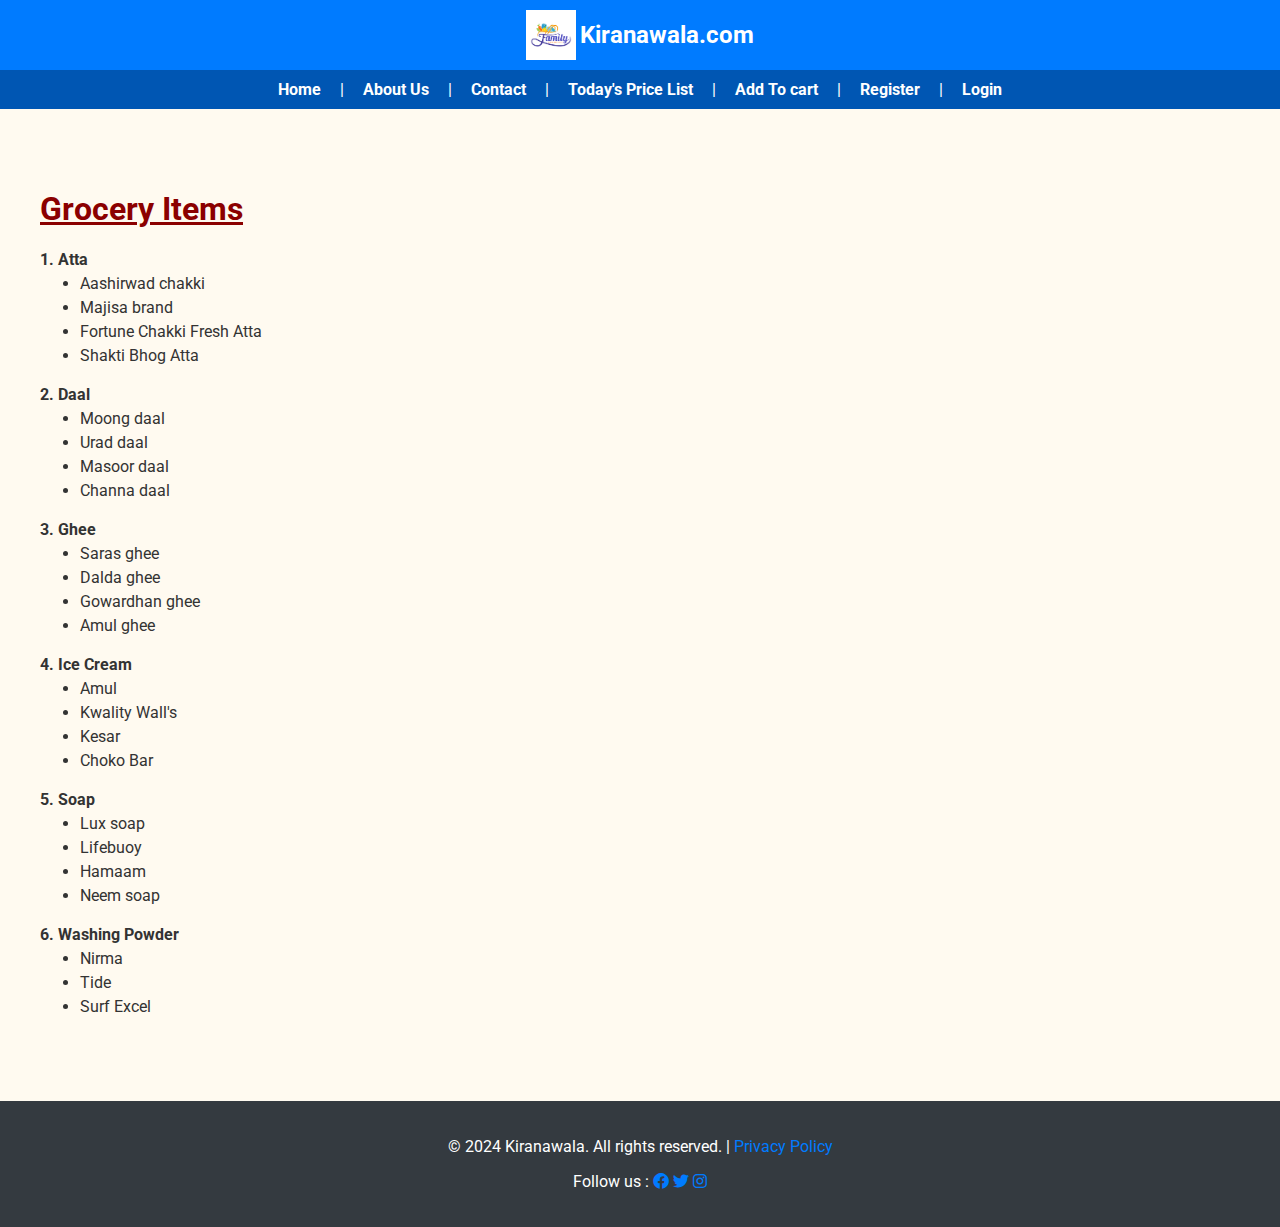
<file: index.html>
<!DOCTYPE html>
<html lang="en">
<head>
    <meta charset="UTF-8">
    <meta name="viewport" content="width=device-width, initial-scale=1.0">
    <meta name="description" content="Contact page for Kiranawala, your go-to grocery store.">
    <meta name="keywords" content="grocery, contact, Kiranawala, store">
    <title>KiranaWala | Home</title>
    <link href="https://fonts.googleapis.com/css2?family=Roboto:wght@400;700&display=swap" rel="stylesheet">
    <link rel="stylesheet" href="https://cdnjs.cloudflare.com/ajax/libs/font-awesome/6.0.0-beta3/css/all.min.css">
    <link rel="icon" type="image/jpg" href="grocery-logo2.jpg"/>
    <style>
        body {
            font-family: 'Roboto', sans-serif;
            margin: 0;
            padding: 0;
            background-color: floralwhite;
            color: #333;
        }
        header {
            background: #007bff;
            color: white;
            padding: 10px 0;
            text-align: center;
        }
        header img {
            height: 50px;
            width: 50px;
            vertical-align: middle;
        }
        header a {
            color: white;
            text-decoration: none;
            font-size: 1.5em;
            font-weight: bold;
            vertical-align: middle;
        }
        nav {
            background: #0056b3;
            color: white;
            padding: 10px 0;
            text-align: center;
        }
        nav a {
            color: white;
            text-decoration: none;
            margin: 0 15px;
            font-weight: bold;
        }
        nav a:hover {
            text-decoration: underline;
        }
        .content {
            padding: 40px 20px;
            text-align: left;
            max-width: 800px;
            margin: 20px;
        }
        .content h1 {
            color: darkred;
            text-decoration: underline;
        }
        .content dl {
            margin: 0;
        }
        .content dt {
            font-weight: bold;
            margin-top: 20px;
        }
        .content ul {
            padding: 0;
            margin: 0;
        }
        .content ul li {
            margin: 5px 0;
        }
        footer {
            background: #343a40;
            color: white;
            padding: 20px;
            text-align: center;
            margin-top: 40px;
        }
        footer a {
            color: #007bff;
            text-decoration: none;
        }
        footer a:hover {
            text-decoration: underline;
        }
        @media (max-width: 768px) {
            nav a {
                display: block;
                margin: 5px 0;
            }
            .content {
                padding: 20px;
            }
        }
    </style>
</head>
<body>
    <header>
        <img src="grocery-logo2.jpg" alt="Kiranawala Logo">
        <a href="index.html">Kiranawala.com</a>
    </header>

    <nav>
        <a href="#" id="home">Home</a> |
        <a href="about.html">About Us</a> |
        <a href="contact.html">Contact</a> |
        <a href="today'spricelist.html">Today's Price List</a> |
        <a href="Cart.html">Add To cart</a> |
        <a href="register.html">Register</a> |
        <a href="login.html">Login</a>

    </nav>

    <section class="content">
        <h1>Grocery Items</h1>
        <form action="about.html">
            <dl>
                <dt>1. Atta</dt>
                <dd>
                    <ul>
                        <li>Aashirwad chakki</li>
                        <li>Majisa brand</li>
                        <li>Fortune Chakki Fresh Atta</li>
                        <li>Shakti Bhog Atta</li>
                    </ul>
                </dd>
                <dt>2. Daal</dt>
                <dd>
                    <ul>
                        <li>Moong daal</li>
                        <li>Urad daal</li>
                        <li>Masoor daal</li>
                        <li>Channa daal</li>            
                    </ul>
                </dd>
                <dt>3. Ghee</dt>
                <dd>
                    <ul>
                        <li>Saras ghee</li>
                        <li>Dalda ghee</li>
                        <li>Gowardhan ghee</li>
                        <li>Amul ghee</li>
                    </ul>
                </dd>
                <dt>4. Ice Cream</dt>
                <dd>
                    <ul>
                        <li>Amul</li>
                        <li>Kwality Wall's</li>
                        <li>Kesar</li>
                        <li>Choko Bar</li>
                    </ul>
                </dd>
                <dt>5. Soap</dt>
                <dd>
                    <ul>
                        <li>Lux soap</li>
                        <li>Lifebuoy</li>
                        <li>Hamaam</li>
                        <li>Neem soap</li>
                    </ul>
                </dd>
                <dt>6. Washing Powder</dt>
                <dd>
                    <ul>
                        <li>Nirma</li>
                        <li>Tide</li>
                        <li>Surf Excel</li>
                    </ul>
                </dd>
            </dl>
        </form>
    </section>

    <footer>
        <p>&copy; 2024 Kiranawala. All rights reserved. | <a href="#">Privacy Policy</a></p>
        <p>Follow us : 
            <a href="https://www.facebook.com/tarrunverrma"><i class="fab fa-facebook"></i></a>
            <a href="#"><i class="fab fa-twitter"></i></a>
            <a href="https://www.instagram.com/vishwajeet_negi_/"><i class="fab fa-instagram"></i></a>
        </p>
    </footer>
</body>
</html>
</file>
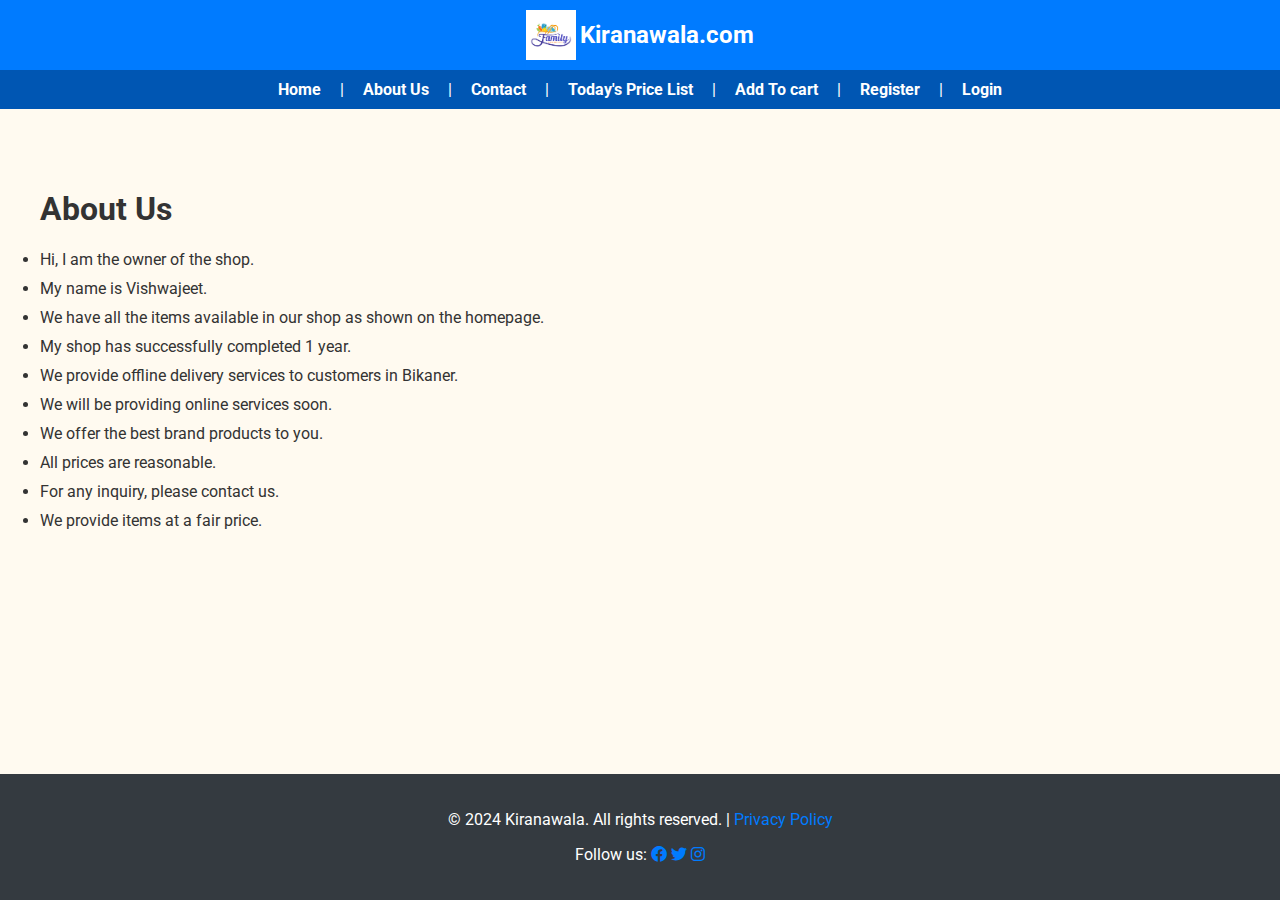
<file: about.html>
<!DOCTYPE html>
<html lang="en">
<head>
    <meta charset="UTF-8">
    <meta name="viewport" content="width=device-width, initial-scale=1.0">
    <meta name="description" content="About page for Kiranawala, your go-to grocery store.">
    <meta name="keywords" content="grocery, about us, Kiranawala, store">
    <title>KiranaWala | About Us</title>
    <link href="https://fonts.googleapis.com/css2?family=Roboto:wght@400;700&display=swap" rel="stylesheet">
    <link rel="stylesheet" href="https://cdnjs.cloudflare.com/ajax/libs/font-awesome/6.0.0-beta3/css/all.min.css">
    <link rel="icon" type="image/jpg" href="grocery-logo2.jpg"/>
    <style>
        body {
            font-family: 'Roboto', sans-serif;
            margin: 0;
            padding: 0;
            background-color: floralwhite;
            color: #333;
            display: flex;
            flex-direction: column;
            min-height: 100vh;
        }

        header {
            background: #007bff;
            color: white;
            padding: 10px 0;
            text-align: center;
        }

        header img {
            height: 50px;
            width: 50px;
            vertical-align: middle;
        }

        header a {
            color: white;
            text-decoration: none;
            font-size: 1.5em;
            font-weight: bold;
            vertical-align: middle;
        }

        nav {
            background: #0056b3;
            color: white;
            padding: 10px 0;
            text-align: center;
        }

        nav a {
            color: white;
            text-decoration: none;
            margin: 0 15px;
            font-weight: bold;
        }

        nav a:hover {
            text-decoration: underline;
        }

        .content {
            padding: 40px 20px;
            text-align: left;
            margin: 20px;
            max-width: 800px;
            flex: 1;
        }

        .content ul {
            padding: 0;
            margin: 10px 0;
        }

        .content ul li {
            margin: 10px 0;
        }

        footer {
            background: #343a40;
            color: white;
            padding: 20px;
            text-align: center;
            margin-top: auto;
        }

        footer a {
            color: #007bff;
            text-decoration: none;
        }

        footer a:hover {
            text-decoration: underline;
        }

        @media (max-width: 768px) {
            nav a {
                display: block;
                margin: 5px 0;
            }

            .content {
                padding: 20px;
            }
        }
    </style>
</head>
<body>
    <header>
        <img src="grocery-logo2.jpg" alt="Kiranawala Logo">
        <a href="index.html">Kiranawala.com</a>
    </header>

    <nav>
        <a href="index.html">Home</a> |
        <a href="#">About Us</a> |
        <a href="contact.html">Contact</a> |
        <a href="today'spricelist.html">Today's Price List</a> |
        <a href="Cart.html">Add To cart</a> |
        <a href="register.html">Register</a> |
        <a href="login.html">Login</a>
    
    </nav>

    <section class="content">
        <h1>About Us</h1>
        <ul>
            <li>Hi, I am the owner of the shop.</li>
            <li>My name is Vishwajeet.</li>
            <li>We have all the items available in our shop as shown on the homepage.</li>
            <li>My shop has successfully completed 1 year.</li>
            <li>We provide offline delivery services to customers in Bikaner.</li>
            <li>We will be providing online services soon.</li>
            <li>We offer the best brand products to you.</li>
            <li>All prices are reasonable.</li>
            <li>For any inquiry, please contact us.</li>
            <li>We provide items at a fair price.</li>
        </ul>
    </section>

    <footer>
        <p>&copy; 2024 Kiranawala. All rights reserved. | <a href="privacy.html">Privacy Policy</a></p>
        <p>Follow us: 
           <a href="https://www.facebook.com/tarrunverrma"><i class="fab fa-facebook"></i></a>
           <a href="#"><i class="fab fa-twitter"></i></a>
           <a href="https://www.instagram.com/vishwajeet_negi_/"><i class="fab fa-instagram"></i></a>
        </p>
    </footer>
</body>
</html>
</file>
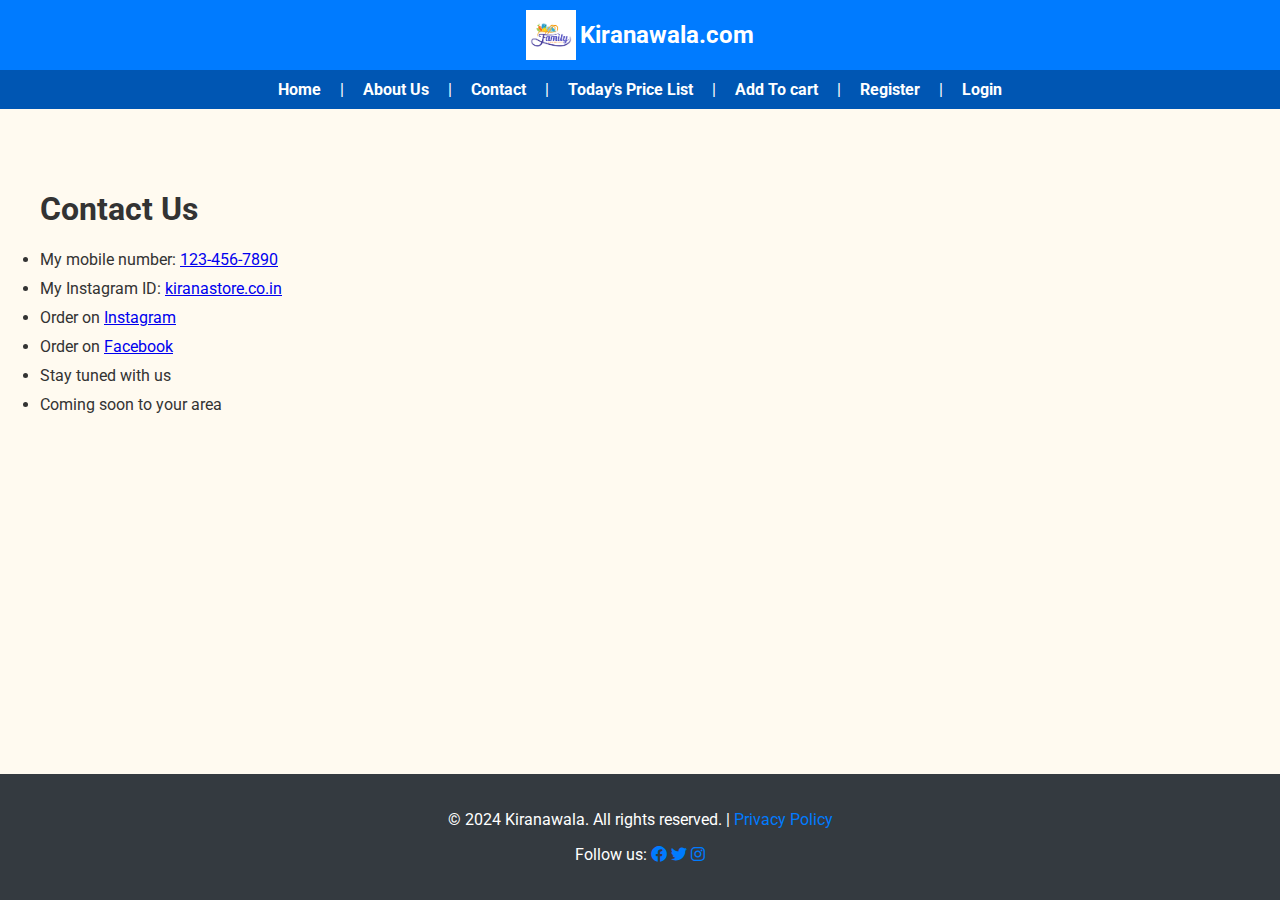
<file: contact.html>
<!DOCTYPE html>
<html lang="en">
<head>
    <meta charset="UTF-8">
    <meta name="viewport" content="width=device-width, initial-scale=1.0">
    <meta name="description" content="Contact page for Kiranawala, your go-to grocery store.">
    <meta name="keywords" content="grocery, contact, Kiranawala, store">
    <title>KiranaWala | Contact</title>
    <link href="https://fonts.googleapis.com/css2?family=Roboto:wght@400;700&display=swap" rel="stylesheet">
    <link rel="stylesheet" href="https://cdnjs.cloudflare.com/ajax/libs/font-awesome/6.0.0-beta3/css/all.min.css">
    <link rel="icon" type="image/jpg" href="grocery-logo2.jpg"/>
    <style>
        body {
            font-family: 'Roboto', sans-serif;
            margin: 0;
            padding: 0;
            background-color: floralwhite;
            color: #333;
            display: flex;
            flex-direction: column;
            min-height: 100vh;
        }

        header {
            background: #007bff;
            color: white;
            padding: 10px 0;
            text-align: center;
        }

        header img {
            height: 50px;
            width: 50px;
            vertical-align: middle;
        }

        header a {
            color: white;
            text-decoration: none;
            font-size: 1.5em;
            font-weight: bold;
            vertical-align: middle;
        }

        nav {
            background: #0056b3;
            color: white;
            padding: 10px 0;
            text-align: center;
        }

        nav a {
            color: white;
            text-decoration: none;
            margin: 0 15px;
            font-weight: bold;
        }

        nav a:hover {
            text-decoration: underline;
        }

        .content {
            padding: 40px 20px;
            text-align: left;
            margin: 20px;
            max-width: 800px;
            flex: 1;
        }

        .content ul {
            padding: 0;
        }

        .content ul li {
            margin: 10px 0;
        }

        footer {
            background: #343a40;
            color: white;
            padding: 20px;
            text-align: center;
            margin-top: auto;
        }

        footer a {
            color: #007bff;
            text-decoration: none;
        }

        footer a:hover {
            text-decoration: underline;
        }

        @media (max-width: 768px) {
            nav a {
                display: block;
                margin: 5px 0;
            }

            .content {
                padding: 20px;
            }
        }
    </style>
</head>
<body>
    <header>
        <img src="grocery-logo2.jpg" alt="Kiranawala Logo">
        <a href="index.html">Kiranawala.com</a>
    </header>

    <nav>
        <a href="index.html">Home</a> |
        <a href="about.html">About Us</a> |
        <a href="#">Contact</a> |
        <a href="today'spricelist.html">Today's Price List</a> |
        <a href="Cart.html">Add To cart</a> |
        <a href="register.html">Register</a> |
        <a href="login.html">Login</a>

    </nav>

    <section class="content">
        <h1>Contact Us</h1>
        <ul>
            <li>My mobile number: <a href="tel:123-456-7890">123-456-7890</a></li>
            <li>My Instagram ID: <a href="https://www.instagram.com/vishwajeet_negi_/" class="link">kiranastore.co.in</a></li>
            <li>Order on <a href="https://www.instagram.com/vishwajeet_negi_/" class="link">Instagram</a></li>
            <li>Order on <a href="https://www.facebook.com/tarrunverrma" class="link">Facebook</a></li>
            <li>Stay tuned with us</li>
            <li>Coming soon to your area</li>
        </ul>
    </section>

    <footer>
        <p>&copy; 2024 Kiranawala. All rights reserved. | <a href="privacy.html">Privacy Policy</a></p>
        <p>Follow us: 
            <a href="https://www.facebook.com/tarrunverrma"><i class="fab fa-facebook"></i></a>
            <a href="#"><i class="fab fa-twitter"></i></a>
            <a href="https://www.instagram.com/vishwajeet_negi_/"><i class="fab fa-instagram"></i></a>
        </p>
    </footer>
</body>
</html>
</file>
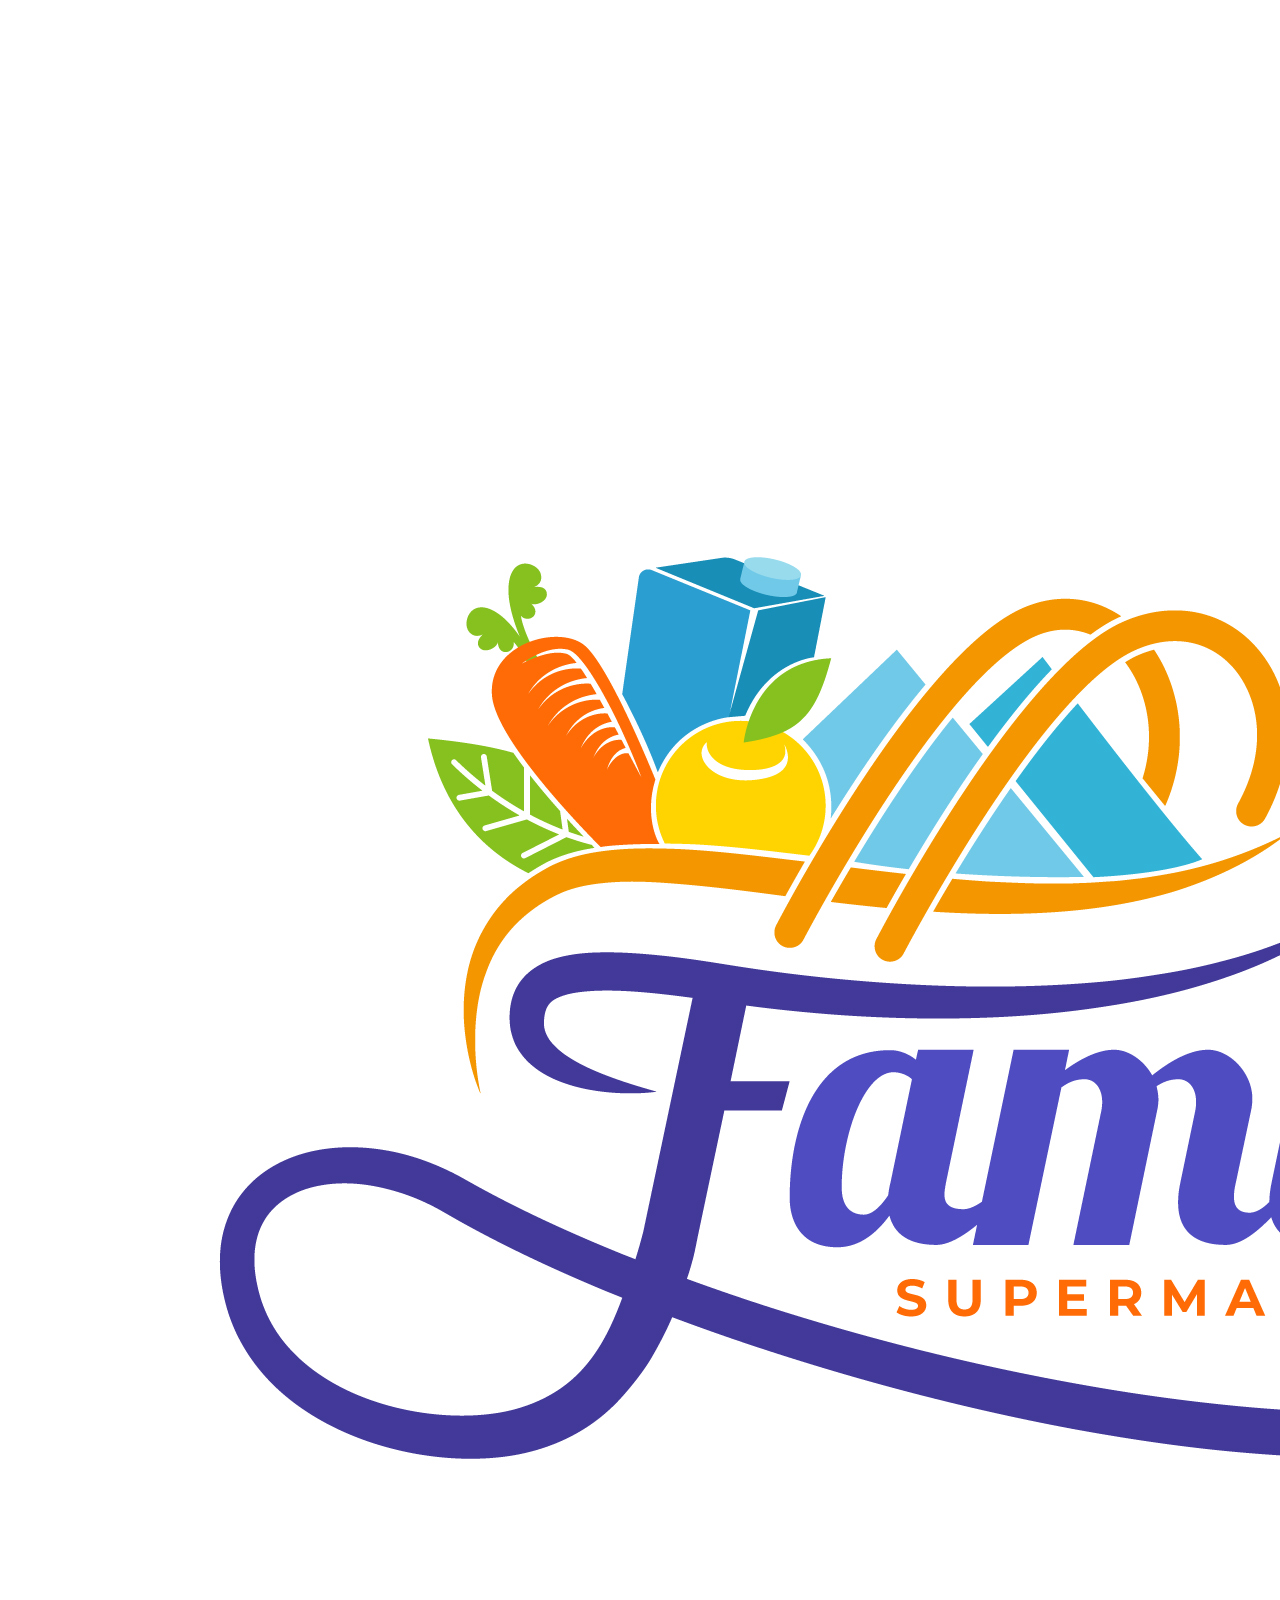
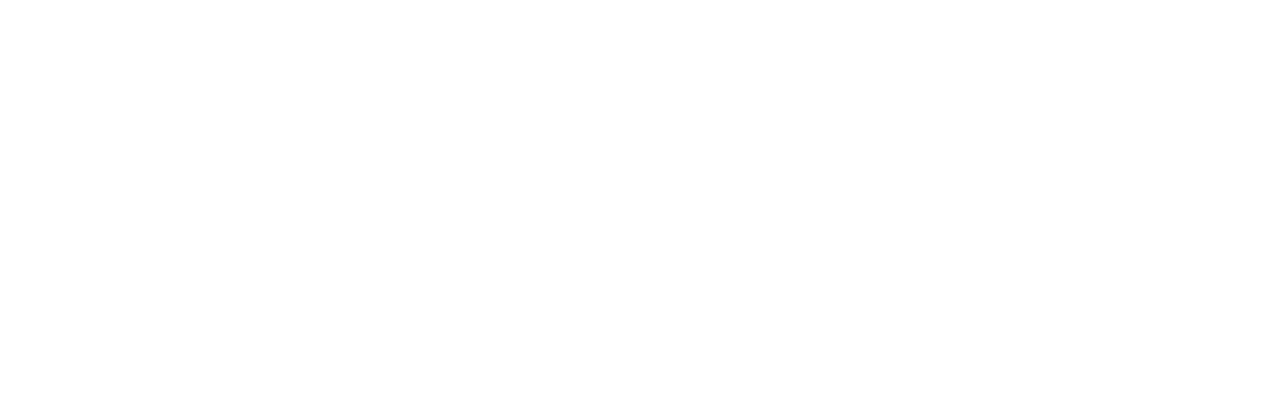
<file: imgUse.html>
<!DOCTYPE html>
<html>
<head>
	<meta charset="utf-8">
	<meta name="viewport" content="width=device-width, initial-scale=1">
	<title>Image </title>
</head>
<body>
<img src="grocery-logo2.jpg">

</body>
</html>
</file>
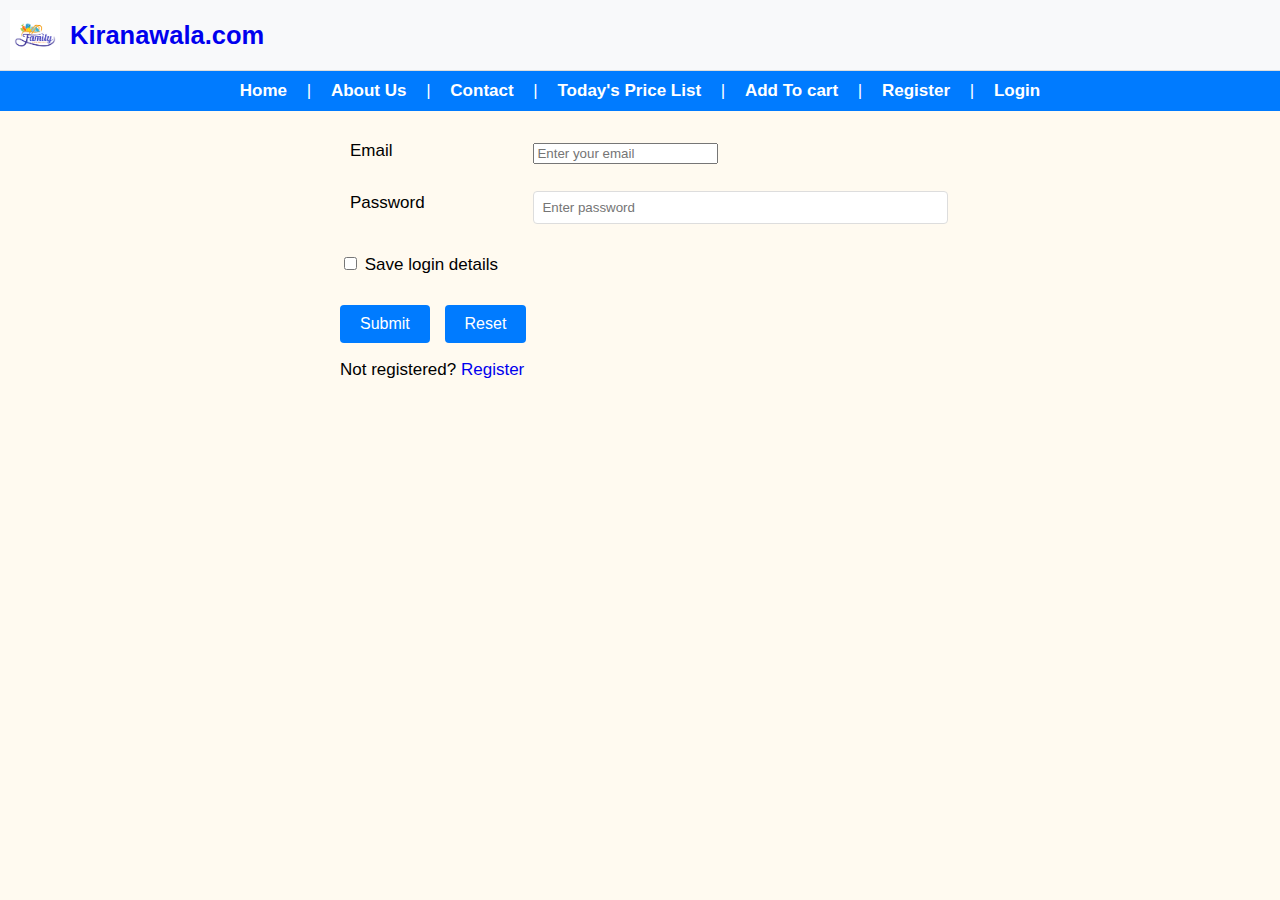
<file: login.html>
<!DOCTYPE html>
<html lang="en">
<head>
    <meta charset="utf-8">
    <meta name="viewport" content="width=device-width, initial-scale=1">
    <title>KiranaWala | Login</title>
    <style>
        body {
            background-color: floralwhite;
            font-size: 17px;
            margin: 0;
            padding: 0;
            font-family: Arial, sans-serif;
        }

        a {
            text-decoration: none;
        }

        header {
            display: flex;
            align-items: center;
            padding: 10px;
            background-color: #f8f9fa;
            border-bottom: 1px solid #ddd;
        }

        header img {
            height: 50px;
            width: 50px;
        }

        header a {
            margin-left: 10px;
            font-weight: bold;
            font-size: 1.5em;
        }

        nav {
            padding: 10px;
            background-color: #007bff;
            color: white;
            text-align: center;
        }

        nav a {
            color: white;
            margin: 0 15px;
            font-weight: bold;
        }

        nav a:hover {
            text-decoration: underline;
        }

        .container {
            padding: 20px;
            max-width: 600px;
            margin: auto;
        }

        table {
            width: 100%;
            border-collapse: collapse;
            margin-bottom: 20px;
        }

        td {
            padding: 10px;
        }

        input[type="text"],
        input[type="password"] {
            width: 100%;
            padding: 8px;
            margin-top: 5px;
            border: 1px solid #ddd;
            border-radius: 4px;
        }

        input[type="submit"],
        input[type="reset"] {
            background-color: #007bff;
            color: white;
            border: none;
            padding: 10px 20px;
            border-radius: 4px;
            cursor: pointer;
            font-size: 16px;
            margin-right: 10px;
        }

        input[type="submit"]:hover,
        input[type="reset"]:hover {
            background-color: #0056b3;
        }

        label {
            display: block;
            margin-bottom: 5px;
        }

        .checkbox-group {
            margin: 10px 0;
        }

        .checkbox-group label {
            display: inline-block;
            margin-right: 10px;
        }

        /* Responsive styles */
        @media (max-width: 600px) {
            header {
                flex-direction: column;
                text-align: center;
            }

            header img {
                margin-bottom: 10px;
            }

            nav {
                padding: 5px;
                font-size: 14px;
            }

            nav a {
                display: block;
                margin: 5px 0;
            }

            .container {
                padding: 10px;
            }

            table {
                margin: 0;
            }

            input[type="submit"],
            input[type="reset"] {
                display: block;
                width: 100%;
                margin-bottom: 10px;
            }
        }
    </style>
    <link rel="icon" type="image/jpg" href="grocery-logo2.jpg"/>
</head>
<body>
    <header>
        <img src="grocery-logo2.jpg" alt="Kiranawala Logo">
        <a href="index.html">Kiranawala.com</a>
    </header>

    <nav>
        <a href="index.html">Home</a> |
        <a href="about.html">About Us</a> |
        <a href="contact.html">Contact</a> |
        <a href="today'spricelist.html">Today's Price List</a> |
        <a href="Cart.html">Add To cart</a> |
        <a href="register.html">Register</a> |
        <a href="#">Login</a>

    </nav>

    <div class="container">
        <form action="index.html">
            <table>
                <tr>
                    <td><label for="email">Email</label></td>
                    <td><input id="email" required placeholder="Enter your email" maxlength="50" type="email" name="email"></td>
                </tr>
                <tr>
                    <td><label for="password">Password</label></td>
                    <td><input id="password" maxlength="8" placeholder="Enter password" type="password" name="password"></td>
                </tr>
            </table>
            <label class="checkbox-group"><input type="checkbox"> Save login details</label><br>
            <input id="submit" type="submit" name="submit" value="Submit">
            <input id="reset" type="reset" name="reset" value="Reset"><br>
        </form>
        <p>Not registered? <a href="register.html">Register</a></p>
    </div>
</body>
</html>
</file>
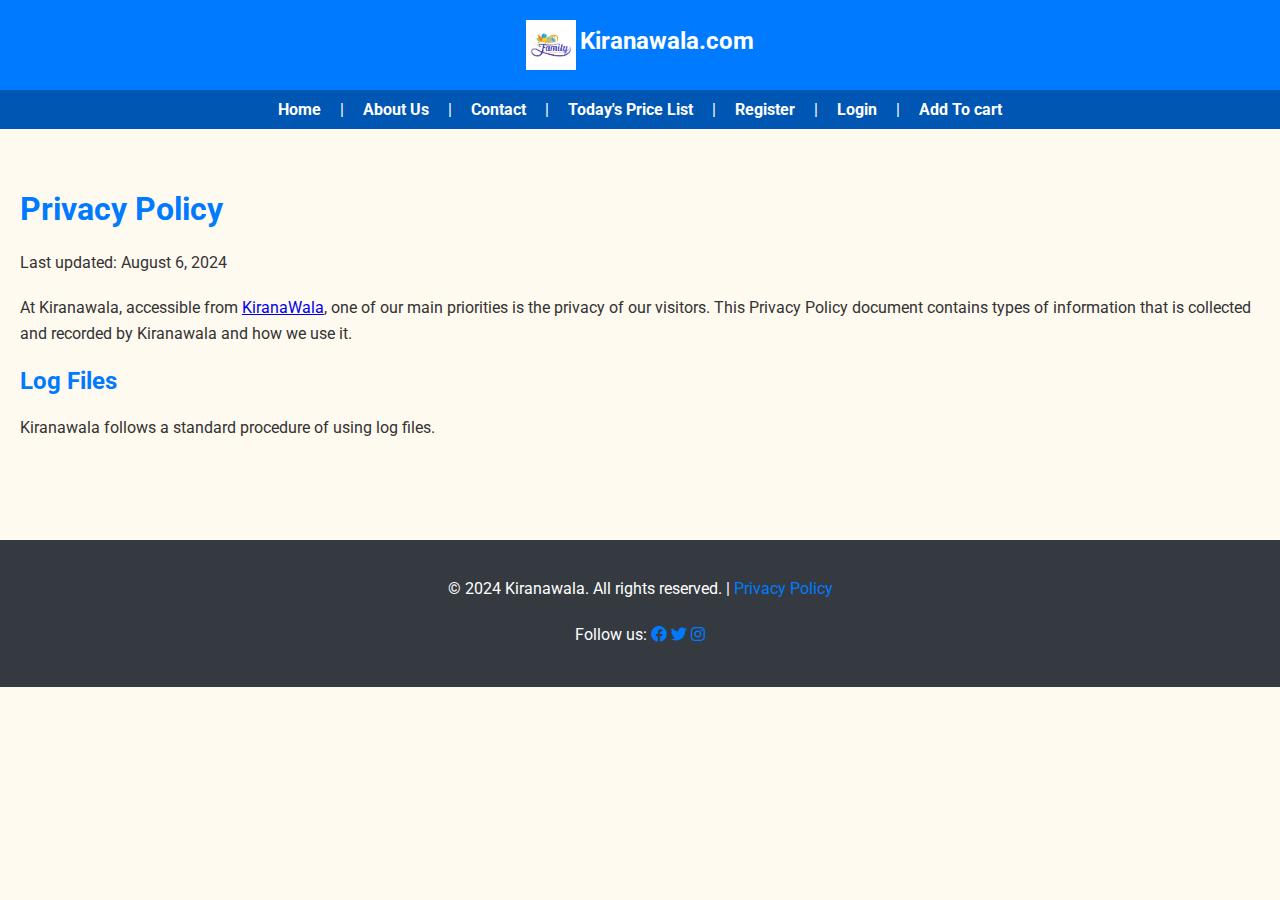
<file: privacy.html>
<!DOCTYPE html>
<html lang="en">
<head>
    <meta charset="UTF-8">
    <meta name="viewport" content="width=device-width, initial-scale=1.0">
    <meta name="description" content="Contact page for Kiranawala, your go-to grocery store.">
    <meta name="keywords" content="grocery, contact, Kiranawala, store">
    <title>KiranaWala | Privacy</title>
    <link href="https://fonts.googleapis.com/css2?family=Roboto:wght@400;700&display=swap" rel="stylesheet">
    <link rel="stylesheet" href="https://cdnjs.cloudflare.com/ajax/libs/font-awesome/6.0.0-beta3/css/all.min.css">
    <link rel="icon" type="image/jpg" href="grocery-logo2.jpg"/>
    <link href="https://fonts.googleapis.com/css2?family=Roboto:wght@400;700&display=swap" rel="stylesheet">
    <style>
        body {
            font-family: 'Roboto', sans-serif;
            margin: 0;
            padding: 0;
            background-color: floralwhite;
            color: #333;
        }
        header {
            background: #007bff;
            color: white;
            padding: 20px;
            text-align: center;
        }
        header a {
            color: white;
            text-decoration: none;
            font-size: 1.5em;
            font-weight: bold;
        }
        nav {
            background: #0056b3;
            color: white;
            padding: 10px 0;
            text-align: center;
        }

        nav a {
            color: white;
            text-decoration: none;
            margin: 0 15px;
            font-weight: bold;
        }

        nav a:hover {
            text-decoration: underline;
        }
        .content {
            padding: 40px 20px;
        }
        h1, h2, h3 {
            color: #007bff;
        }
        p {
            line-height: 1.6;
            margin-bottom: 20px;
        }
        footer {
            background: #343a40;
            color: white;
            padding: 20px;
            text-align: center;
            margin-top: 40px;
        }
        footer a {
            color: #007bff;
            text-decoration: none;
        }
        footer a:hover {
            text-decoration: underline;
        }
        header img {
            height: 50px;
            width: 50px;
            vertical-align: middle;
        }
        @media (max-width: 768px) {
            nav a {
                display: block;
                margin: 5px 0;
            }

            .content {
                padding: 20px;
            }
        }
    </style>
</head>
<body>
    <header>
        <img src="grocery-logo2.jpg" alt="Kiranawala Logo">
        <a href="index.html">Kiranawala.com</a>
    </header>

    <nav>
        <a href="index.html">Home</a> |
        <a href="about.html">About Us</a> |
        <a href="contact.html">Contact</a> |
        <a href="today'spricelist.html">Today's Price List</a> |
        <a href="register.html">Register</a> |
        <a href="login.html">Login</a> |
        <a href="Cart.html">Add To cart</a>
    </nav>

    <section class="content">
        <h1>Privacy Policy</h1>
        <p>Last updated: August 6, 2024</p>

        <p>At Kiranawala, accessible from <a href="https://vjn-codder.github.io/KiranaWala">KiranaWala</a>, one of our main priorities is the privacy of our visitors. This Privacy Policy document contains types of information that is collected and recorded by Kiranawala and how we use it.</p>

        <h2>Log Files</h2>
        <p>Kiranawala follows a standard procedure of using log files.</p>
    </section>

    <footer>
        <p>&copy; 2024 Kiranawala. All rights reserved. | <a href="privacy.html">Privacy Policy</a></p>
        <p>Follow us: 
            <a href="https://www.facebook.com/tarrunverrma"><i class="fab fa-facebook"></i></a>
            <a href="#"><i class="fab fa-twitter"></i></a>
            <a href="https://www.instagram.com/vishwajeet_negi_/"><i class="fab fa-instagram"></i></a>
        </p>
    </footer>
</body>
</html>
</file>
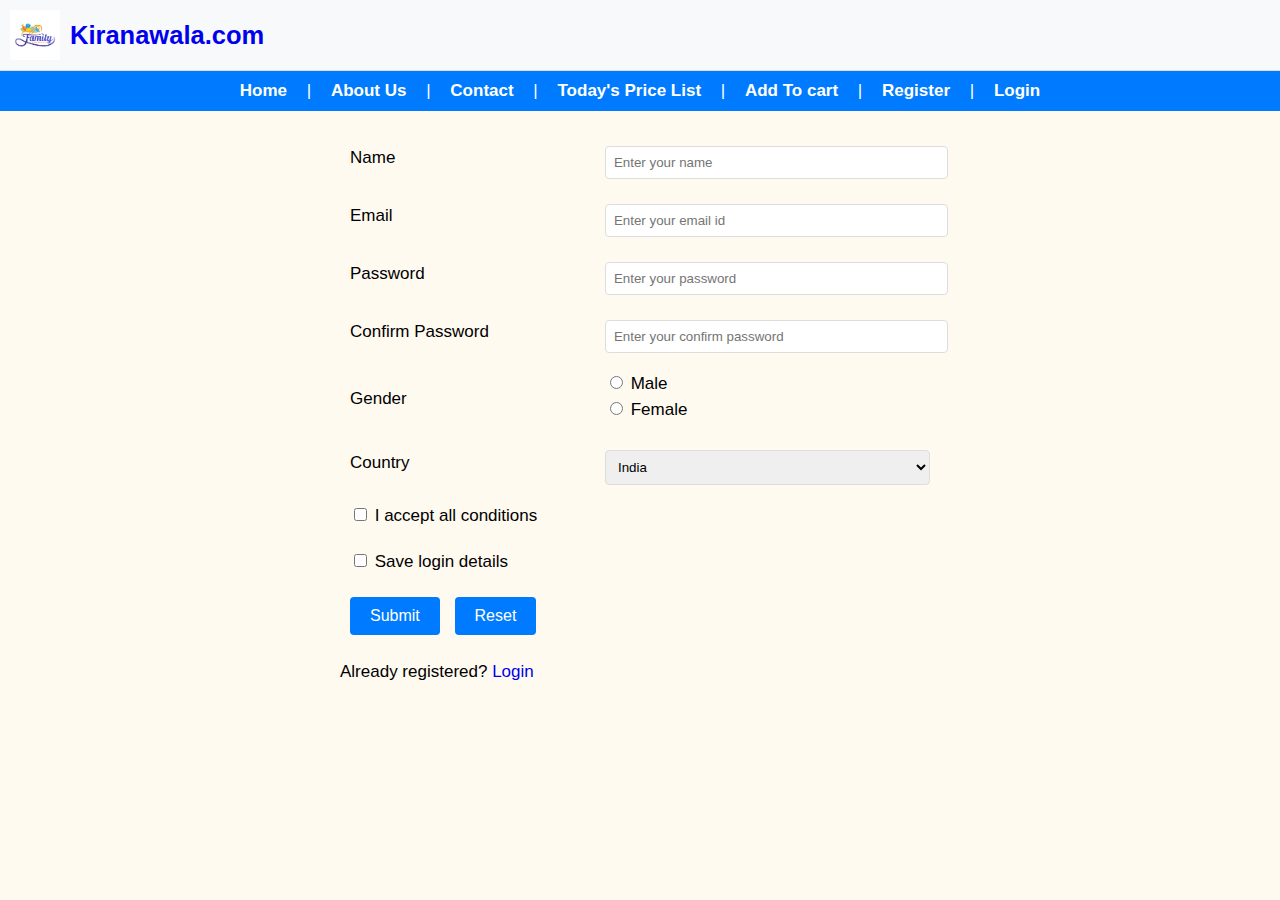
<file: register.html>
<!DOCTYPE html>
<html lang="en">
<head>
    <meta charset="utf-8">
    <meta name="viewport" content="width=device-width, initial-scale=1">
    <title>KiranaWala | Register</title>
    <style>
        body {
            background-color: floralwhite;
            font-size: 17px;
            margin: 0;
            padding: 0;
            font-family: Arial, sans-serif;
        }

        a {
            text-decoration: none;
        }

        header {
            display: flex;
            align-items: center;
            padding: 10px;
            background-color: #f8f9fa;
            border-bottom: 1px solid #ddd;
        }

        header img {
            height: 50px;
            width: 50px;
        }

        header a {
            margin-left: 10px;
            font-weight: bold;
            font-size: 1.5em;
        }

        nav {
            padding: 10px;
            background-color: #007bff;
            color: white;
            text-align: center;
        }

        nav a {
            color: white;
            margin: 0 15px;
            font-weight: bold;
        }

        nav a:hover {
            text-decoration: underline;
        }

        .container {
            padding: 20px;
            max-width: 600px;
            margin: auto;
        }

        table {
            width: 100%;
            border-collapse: collapse;
        }

        td {
            padding: 10px;
        }

        input[type="text"],
        input[type="email"],
        input[type="password"],
        select {
            width: 100%;
            padding: 8px;
            margin-top: 5px;
            border: 1px solid #ddd;
            border-radius: 4px;
        }

        input[type="submit"],
        input[type="reset"] {
            background-color: #007bff;
            color: white;
            border: none;
            padding: 10px 20px;
            border-radius: 4px;
            cursor: pointer;
            font-size: 16px;
            margin-right: 10px;
        }

        input[type="submit"]:hover,
        input[type="reset"]:hover {
            background-color: #0056b3;
        }

        label {
            display: block;
            margin-bottom: 5px;
        }

        .checkbox-group {
            margin: 10px 0;
        }

        .checkbox-group label {
            display: inline-block;
            margin-right: 10px;
        }

        /* Responsive styles */
        @media (max-width: 600px) {
            header {
                flex-direction: column;
                text-align: center;
            }

            header img {
                margin-bottom: 10px;
            }

            nav {
                padding: 5px;
                font-size: 14px;
            }

            nav a {
                display: block;
                margin: 5px 0;
            }

            .container {
                padding: 10px;
            }
        }
    </style>
    <link rel="icon" type="image/jpg" href="grocery-logo2.jpg"/>
</head>
<body>
    <header>
        <img src="grocery-logo2.jpg" alt="Kiranawala Logo">
        <a href="index.html">Kiranawala.com</a>
    </header>

    <nav>
        <a href="index.html">Home</a> |
        <a href="about.html">About Us</a> |
        <a href="contact.html">Contact</a> |
        <a href="today'spricelist.html">Today's Price List</a> |
        <a href="Cart.html">Add To cart</a> |
        <a href="#">Register</a> |
        <a href="login.html">Login</a>
    </nav>

    <div class="container">
        <form action="index.html">
            <table>
                <tr>
                    <td><label for="name">Name</label></td>
                    <td><input required placeholder="Enter your name" id="name" maxlength="20" type="text" name="name"></td>
                </tr>
                <tr>
                    <td><label for="email">Email</label></td>
                    <td><input id="email" type="email" required placeholder="Enter your email id" name="email"></td>
                </tr>
                <tr>
                    <td><label for="password">Password</label></td>
                    <td><input maxlength="8" id="password" type="password" required placeholder="Enter your password" name="password"></td>
                </tr>
                <tr>
                    <td><label for="confirm-password">Confirm Password</label></td>
                    <td><input maxlength="8" id="confirm-password" type="password" required placeholder="Enter your confirm password" name="confirm-password"></td>
                </tr>
                <tr>
                    <td>Gender</td>
                    <td>
                        <label><input id="male" type="radio" name="gender"> Male</label>
                        <label><input id="female" type="radio" name="gender"> Female</label>
                    </td>
                </tr>
                <tr>
                    <td><label for="country">Country</label></td>
                    <td>
                        <select id="country" name="country">
                            <option selected>India</option>
                            <option>Pakistan</option>
                            <option>Russia</option>
                            <option>USA</option>
                        </select>
                    </td>
                </tr>
                <tr>
                    <td colspan="2" class="checkbox-group">
                        <label><input type="checkbox"> I accept all conditions</label>
                    </td>
                </tr>
                <tr>
                    <td colspan="2" class="checkbox-group">
                        <label><input type="checkbox"> Save login details</label>
                    </td>
                </tr>
                <tr>
                    <td colspan="2">
                        <input type="submit" name="submit" value="Submit">
                        <input type="reset" name="reset" value="Reset">
                    </td>
                </tr>
            </table>
        </form>
        <p>Already registered? <a href="login.html">Login</a></p>
    </div>
</body>
</html>
</file>
